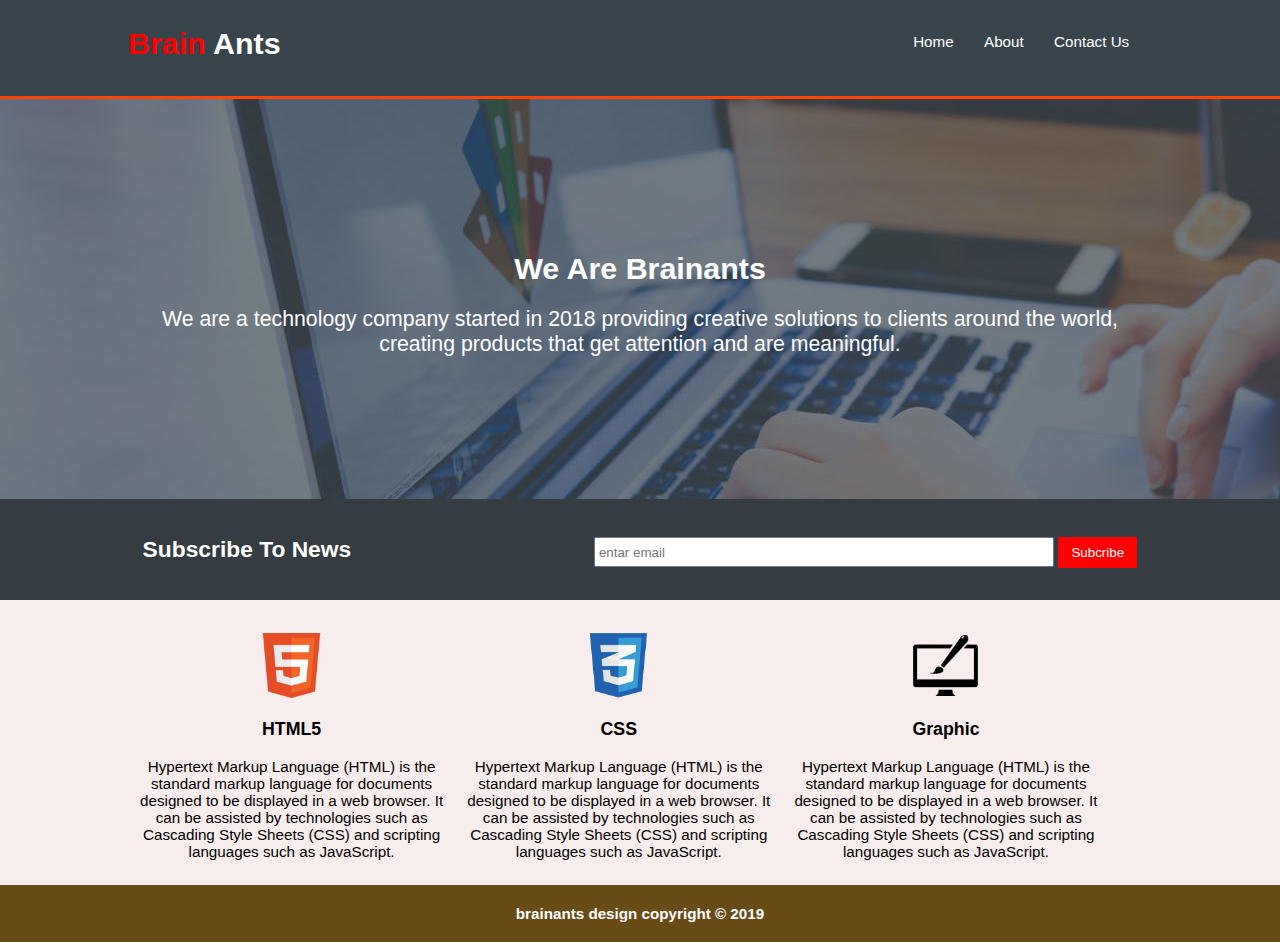
<file: index.html>
<!DOCTYPE html>
<html lang="en">
<head>
    <meta charset="UTF-8">
    <meta name="viewport" content="width=device-width">
    <title>brainants design</title>
    <link rel="stylesheet" href="dev.css">
</head>
        <body>
        <header>
            <div class="container">
                <div class="brain">
                        <h1> <span class="brain1"> Brain </span> Ants</h1>
                </div>
                 <nav >
                            <ul class="home">
                                <li ><a href="index.html">Home</a></li>
                                <li ><a href="about.html">About</a></li>
                                <li><a href="contact.html">Contact Us</a></li>
                            </ul>
                </nav>
            </div>
           
        </header>  
              <section class="brainants">
                    <div class="container">
                    <h1>We Are Brainants</h1>
                    <p>We are a technology company started in 2018 providing creative solutions to clients around the world, creating products
                    that get attention and are meaningful.</p>
                    </div>
                </section>
                <section class="newsletter">
                    <div class="container">
                    <h2>Subscribe To News</h2>
                    <form class="news-form"> 
                        <input type="email" placeholder="entar email">
                        <button type="submit" class="btn">Subcribe</button>
                    </form>
                    </div>
                </section>
                <section class="about">
                    <div class="container">
                        <div class="about-us">
                            <img src="logo_html.png" alt="">
                            <h3>HTML5</h3>
                            <p>Hypertext Markup Language (HTML) is the standard markup language for documents designed to be displayed in a web
                            browser. It can be assisted by technologies such as Cascading Style Sheets (CSS) and scripting languages such as
                            JavaScript.</p>
                        </div>
                        <div class="about-us">
                            <img src="logo_css.png" alt="">
                            <h3>CSS</h3>
                            <p>Hypertext Markup Language (HTML) is the standard markup language for documents designed to be displayed in a web
                            browser. It can be assisted by technologies such as Cascading Style Sheets (CSS) and scripting languages such as
                            JavaScript.</p>
                        </div>
                        <div class="about-us">
                            <img src="logo_brush.png" alt="">
                            <h3>Graphic</h3>
                            <p>Hypertext Markup Language (HTML) is the standard markup language for documents designed to be displayed in a web
                            browser. It can be assisted by technologies such as Cascading Style Sheets (CSS) and scripting languages such as
                            JavaScript.</p>
                        </div>
                    </div>
                </section>
                <footer>
                    <div class="container">
                        <h4>brainants design copyright &copy; 2019 </h4>
                    </div>
                </footer>
        </body>
    </html>
</file>
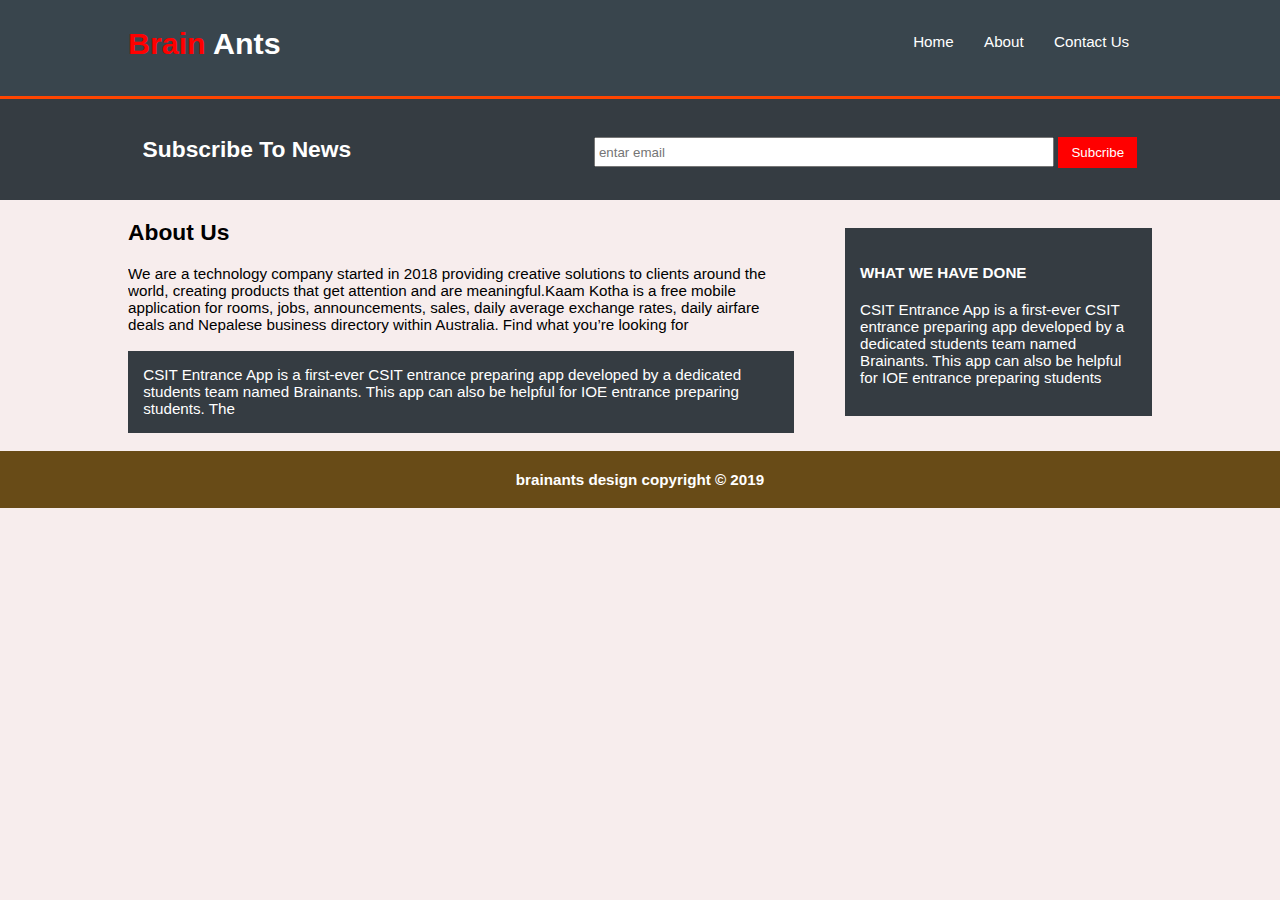
<file: about.html>
<!DOCTYPE html>
<html lang="en">

<head>
    <meta charset="UTF-8">
    <meta name="viewport" content="width=device-width">
    <title>brainants design</title>
    <link rel="stylesheet" href="dev.css">
</head>

<body>
    <header>
        <div class="container">
            <div class="brain">
                <h1> <span class="brain1"> Brain </span> Ants</h1>
            </div>
            <nav>
                <ul class="home">
                    <li ><a href="index.html">Home</a></li>
                    <li ><a href="about.html">About</a></li>
                    <li><a href="contact.html">Contact Us</a></li>
                </ul>
            </nav>
        </div>

    </header>
   
    <section class="newsletter">
        <div class="container">
            <h2>Subscribe To News</h2>
            <form class="news-form">
                <input type="email" placeholder="entar email">
                <button type="submit" class="btn">Subcribe</button>
            </form>
        </div>
    </section>
    <section class = "about-brain">
        <div class="container">
            
                <article class="about1">
                    <h2>About Us</h2>
                    <p>We are a technology company started in 2018 providing creative solutions to clients around the
                        world, creating products that get attention and are meaningful.Kaam Kotha is a free mobile
                        application for rooms, jobs, announcements, sales, daily average
                        exchange rates, daily airfare deals and Nepalese business directory within Australia. Find what
                        you’re looking for </p>
                        <p class="dark">
                            CSIT Entrance App is a first-ever CSIT entrance preparing app developed by a dedicated
                            students team named Brainants. This app can also be helpful for IOE entrance preparing
                            students. The
                        </p>
                </article>
                <aside class="side-me">
                    <div class="dark">
                    <h4>WHAT WE HAVE DONE</h4>
                    <p>CSIT Entrance App is a first-ever CSIT entrance preparing app developed by a dedicated students
                        team named Brainants. This app can also be helpful for IOE entrance preparing students</p>
                        </div>                      
                </aside>
            </div>
    </section>
    <footer>
        <div class="container">
            <h4>brainants design copyright &copy; 2019 </h4>
        </div>
    </footer>
</body>

</html>
</file>
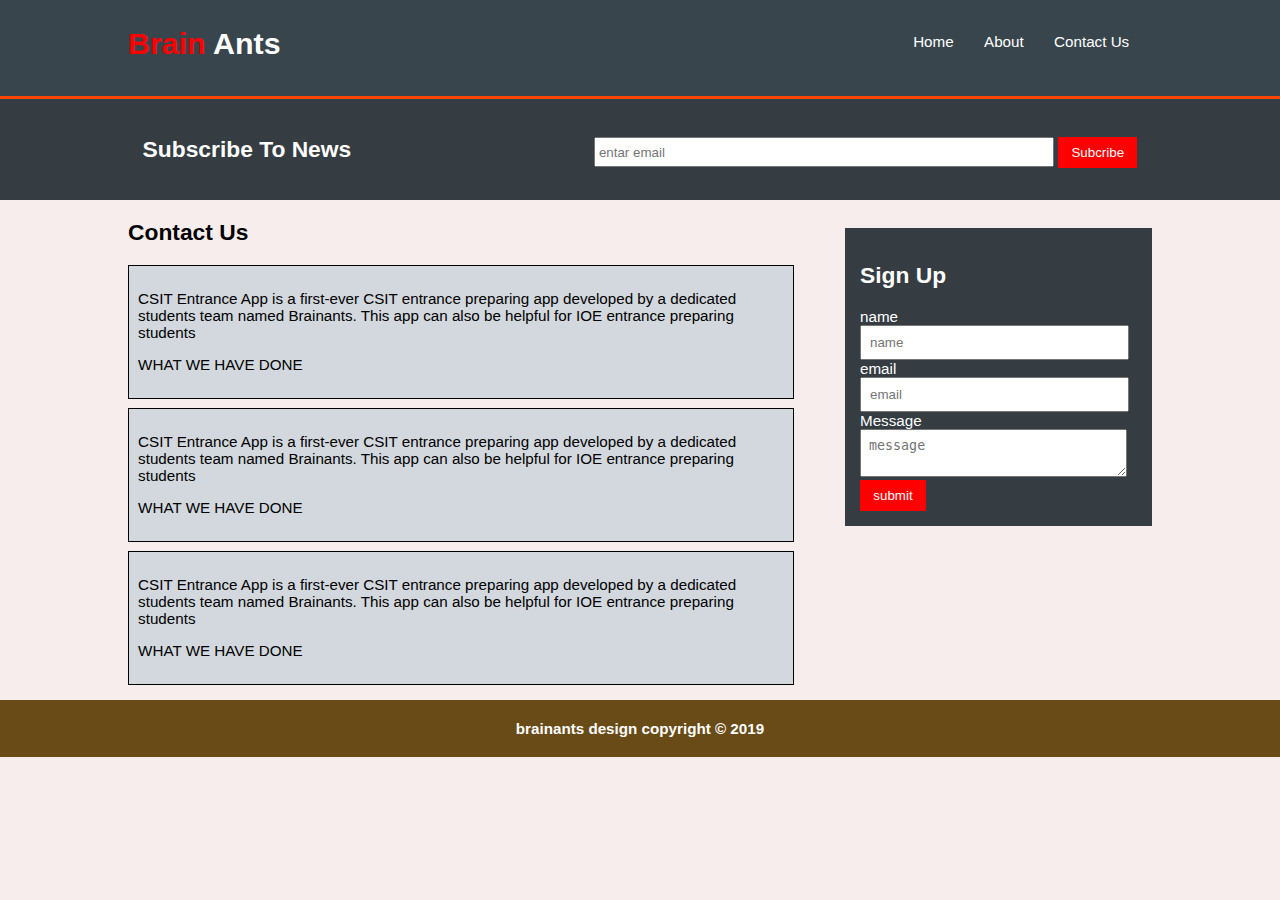
<file: contact.html>
<!DOCTYPE html>
<html lang="en">

<head>
    <meta charset="UTF-8">
    <meta name="viewport" content="width=device-width">
    <title>brainants design</title>
    <link rel="stylesheet" href="dev.css">
</head>

<body>
    <header>
        <div class="container">
            <div class="brain">
                <h1> <span class="brain1"> Brain </span> Ants</h1>
            </div>
            <nav>
                <ul class="home">
                    <li><a href="index.html">Home</a></li>
                    <li><a href="about.html">About</a></li>
                    <li><a href="contact.html">Contact Us</a></li>
                </ul>
            </nav>
        </div>

    </header>

    <section class="newsletter">
        <div class="container">
            <h2>Subscribe To News</h2>
            <form class="news-form">
                <input type="email" placeholder="entar email">
                <button type="submit" class="btn">Subcribe</button>
            </form>
        </div>
    </section>
    <section class="about-brain">
        <div class="container">

            <article class="about1">
                <h2>Contact Us </h2>
                <ul>
                
                    <li>
                        <p>CSIT Entrance App is a first-ever CSIT entrance preparing app developed by a dedicated
                            students
                            team named Brainants. This app can also be helpful for IOE entrance preparing students</p>
                        <p>WHAT WE HAVE DONE</p>
                    </li>
                    <li>
                        <p>CSIT Entrance App is a first-ever CSIT entrance preparing app developed by a dedicated
                            students
                            team named Brainants. This app can also be helpful for IOE entrance preparing students</p>
                        <p>WHAT WE HAVE DONE</p>
                    </li>
                    <li>
                        <p>CSIT Entrance App is a first-ever CSIT entrance preparing app developed by a dedicated
                            students
                            team named Brainants. This app can also be helpful for IOE entrance preparing students</p>
                        <p>WHAT WE HAVE DONE</p>
                    </li>
                </ul>
            </article>
            <aside class="side-me">
                <div class="dark">
                    <h2>Sign Up</h2>
                    <form>
                        <div>
                        <label>name</label><br>
                        <input type="text" placeholder="name">
                        </div>
                        <div>
                            <label >email</label><br>
                            <input type="email" placeholder="email">
                        </div>
                        <div>
                            <label >Message</label><br>
                            <textarea placeholder="message"></textarea>
                        </div>
                        <button class="btn" type="submit">submit</button>
                    </form>
                </div>
            </aside>
        </div>
    </section>
    <footer>
        <div class="container">
            <h4>brainants design copyright &copy; 2019 </h4>
        </div>
    </footer>
</body>

</html>
</file>
<file: dev.css>
body{
    margin: 0;
    padding: 0;
    font-size: .95em;
    font-family: Arial, Helvetica, sans-serif;
    background: rgb(247, 237, 237)
}
.container{
    width: 80%;
    overflow: hidden;
    margin: auto;
}
header{
    background: #39454d;
    border-bottom: solid 3px orangered;
    min-height: 70px;
    padding-top: 1.7em;
    color: white;
}

nav ul{
    margin: 0;
    padding: 0;
}

nav ul li{
    float: left;
    display: inline;
    padding: 0 1em 0 1em;

}
nav ul li a{
      text-decoration: none;
      font-size: 1em;  
      color: white;   
}
.brain{
    float: left;
}
.brain h1{
    margin: 0;
}
nav{
    float:right;
    padding: .5em;
}
.brain1{
    color: red;
    font-weight: bold;
}
.home li a:hover{
    color: green;
    font-weight: bold;
}
.brainants{
    min-height: 400px;
    background: url('showcase.jpg') no-repeat 0 ;
    text-align: center;
    color: white;
}
.brainants h1{
    margin-top: 5em;
    font-size: 2em;
}
.brainants p{
    font-size: 1.4em
}
.newsletter{
    background: #353c42;
    color: white;
    padding: 1.2em;
}
.newsletter h2{
    float: left;
}
.news-form{
    float:right;
    margin-top: 20px;
}
.news-form input[type=email]{
    height: 1.5em;
    width: 450px;
    padding: 3px;
}
.btn{
    background-color: red;
    color: white;
    height: 2.3em;
    border: none;
    padding: 0 1em 0 1em;
}
.about{
    margin-top: 1.5em;
}
.about-us{
    float: left;
    width: 30%;
    padding: 10px;
    text-align: center;
}
.about-us img{
    height: auto;
    width: 65px;
}
.side-me{
    float:right;
    width: 30%;
    margin-top: 10px;
    
}
.dark{
    background: #353c42;
    color: white;
    padding: 1em;
    margin: 1.2em 0;
    
}
.about1 {
    float: left;
    width: 65%;

}
.about1 ul{
    list-style: none;
    padding: 0
}
.about1 ul li{
    border: solid 1px;
    margin-bottom: .6em;
    padding: .6em;
    background: #d2d8dd;

}
.side-me form input, textarea{
    width: 90%;
    padding: .6em
}
footer{
    background: rgb(104, 75, 23);
    color: white;
    text-align: center;
}
@media(max-width:650px){
    header .brain,header nav, header nav li, .newsletter h2,.newsletter form, .about-us,.side-me,.about1{
        float: none;
        text-align: center;
        width: 100%;

    }
    .brainants h1{
        margin: 1em;
    }
    .btn{
        display: block;
        width: 100%;
        margin-top: .4em;
    } ;
    .newsletter form input[type="email"]{
        width: 100%;
    }

}
</file>
